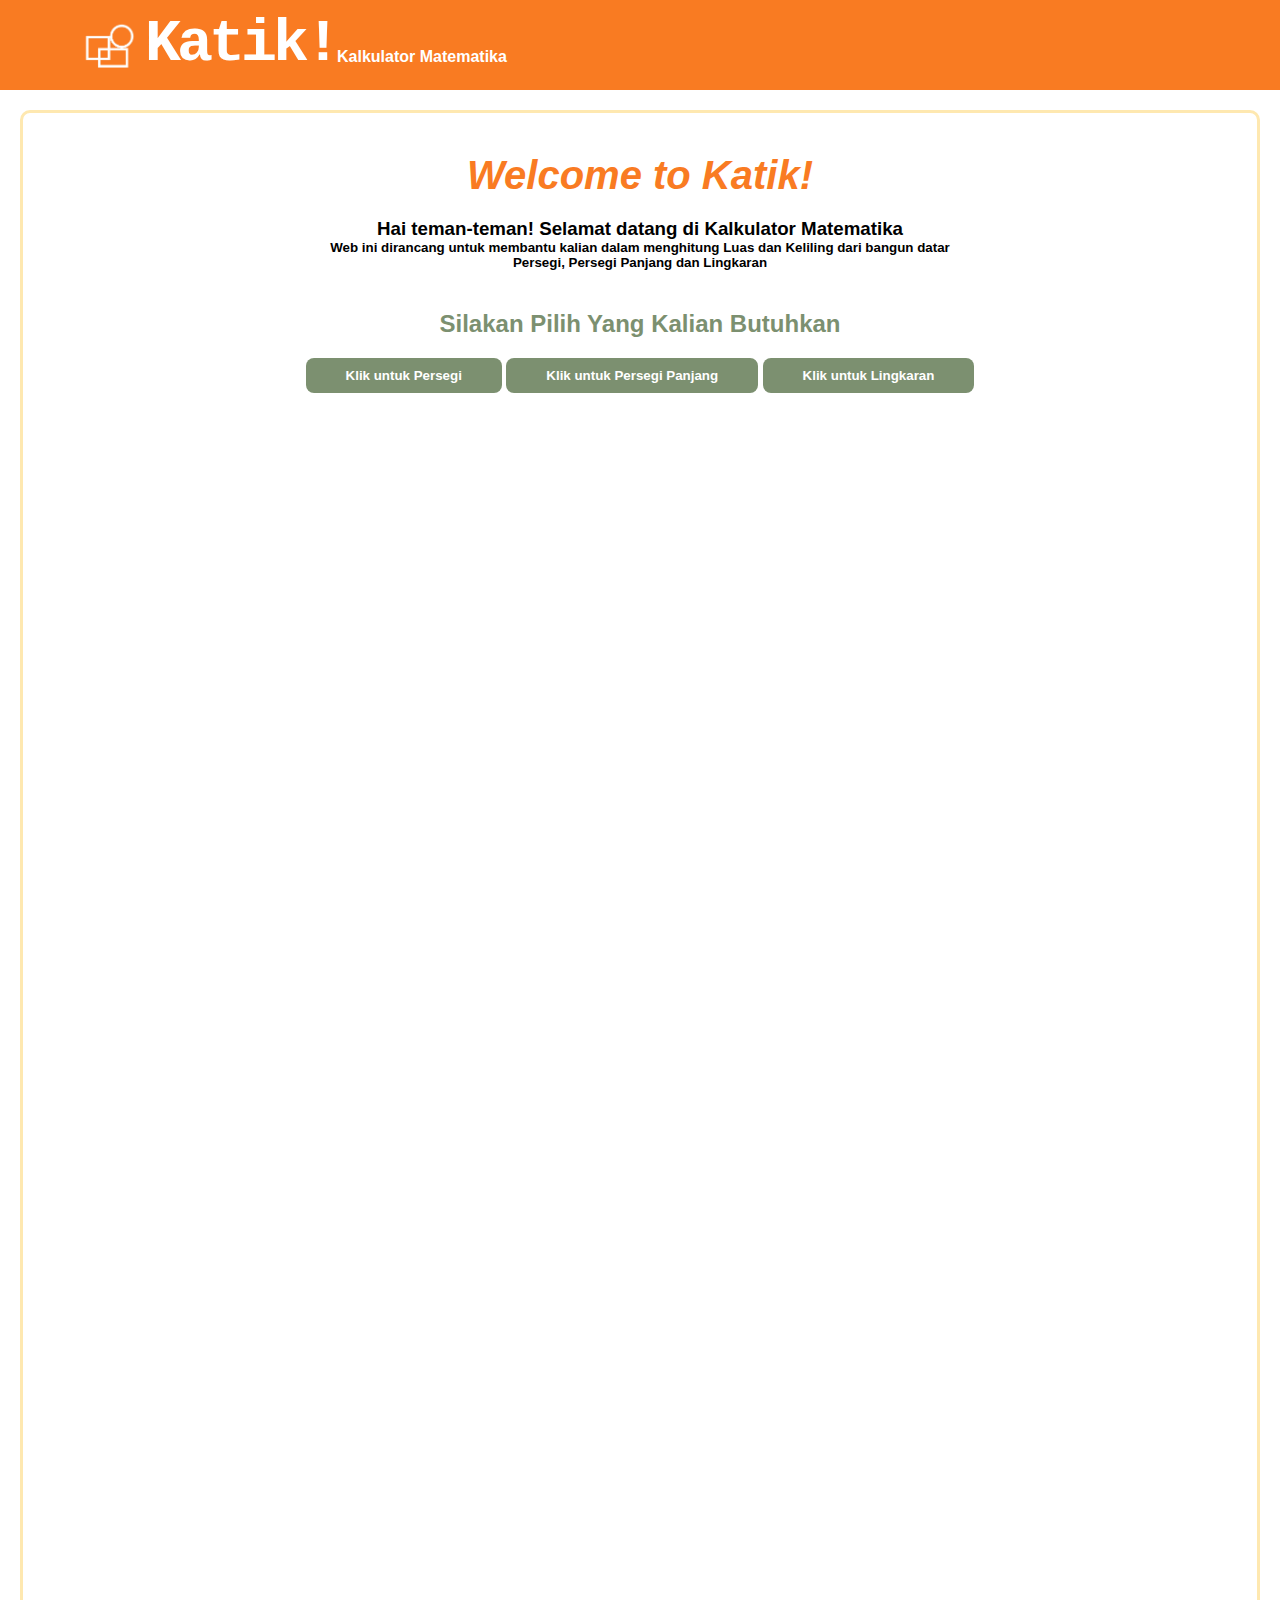
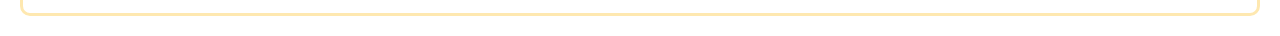
<file: index.html>
<!DOCTYPE html>
<html lang="en">
<head>
    <meta charset="UTF-8">
    <meta name="viewport" content="width=device-width, initial-scale=1.0">
    <link rel="stylesheet" href="css/style.css">
    <title>Katik!</title>
    
</head>
<body>
    <div class="header">
        <img class="logo" src="image/Logo.png" alt="logo" width="60px">
        <div class="header-logo">Katik!</div>
        <div class="header-name">Kalkulator Matematika</div>
    </div>
    <div class="main">
        <h1>Welcome to Katik!</h1>
        <h3>Hai teman-teman! Selamat datang di Kalkulator Matematika</h3>
        <h5>Web ini dirancang untuk membantu kalian dalam menghitung Luas dan Keliling dari bangun datar</h5>
        <h5>Persegi, Persegi Panjang dan Lingkaran</h5>
        <h2>Silakan Pilih Yang Kalian Butuhkan</h2>
        
        <button class="pilihan" onclick="toggle(this)">Klik untuk Persegi</button>
        <button class="pilihan" onclick="toggle1(this)">Klik untuk Persegi Panjang</button>
        <button class="pilihan" onclick="toggle2(this)">Klik untuk Lingkaran</button>
    <br />
    <table class="tbpersegi" id="mytable1">
        </tr>
        <tr>
            <th colspan="2">
                <h4>Persegi</h4>
            </th>
        </tr>
        <tr>
            <td colspan="2">
                <img src="image/persegi.png" alt="gambar persegi" width="175px">
                <figcaption>Persegi</figcaption>
            </td>
        </tr>
        <tr><form id="hitungP">
            <td colspan="2">
                <input type="text" class="inputText" id="sp" placeholder="Masukan Sisi Persegi">
            </td>
        </tr>
        <tr>
            <td><input type="button" class="hasilPerhitungan" onclick="hasilP()" value="Hasil"></input></td>
            <td><input type="button" class="reset" onclick="reset1()" value="Reset"></input></td>
        </tr>
        <tr>
            <td>Keliling Persegi</td>
            <td>Luas Persegi</td>
        </tr>
        <tr>
            <td>4 X Sisi</td>
            <td>Sisi X Sisi</td>
        </tr>
        <tr>
            <td><p id="rumusKelilingP" class="hsl"></p></td>
            <td><p id="rumusLuasP" class="hsl"></p></td>
        </tr>
        <tr>
            <td><p id="hasilKelilingP" class="hsl"></p></td>
            <td><p id="hasilLuasP" class="hsl"></p></td>
        </tr>
        </form>
    </table>

    <table class="tbpersegiPanjang" id="mytable2">
        </tr>
        <tr>
            <th colspan="2">
                <h4>Persegi Panjang</h4>
            </th>
        </tr>
        <tr>
            <td colspan="2">
                <img src="image/persegi-panjang.png" alt="gambar persegi panjang" width="270px">
                <figcaption>Persegi Panjang</figcaption>
            </td>
        </tr>
        <tr><form id="hitungPP">
            <td colspan="2">
                <input type="text" class="inputText" id="ppp" placeholder="Masukan Panjang">
            </td>
        </tr>
        <tr>
            <td colspan="2">
                <input type="text" class="inputText" id="lpp" placeholder="Masukan Lebar">
            </td>
        </tr>
        <tr>
            <td><input type="button" class="hasilPerhitungan" onclick="hasilPP()" value="Hasil"></input></td>
            <td><input type="button" class="reset" onclick="reset2()" value="Reset"></input></td>
        </tr>
        <tr>
            <td>Keliling Persegi Panjang</td>
            <td>Luas Persegi Panjang</td>
        </tr>
        <tr>
            <td>2 X (Panjang + Lebar)</td>
            <td>Panjang X Lebar</td>
        </tr>
        <tr>
            <td><p id="rumusKelilingPP" class="hsl"></p></td>
            <td><p id="rumusLuasPP" class="hsl"></p></td>
        </tr>
        <tr>
            <td><p id="hasilKelilingPP" class="hsl"></p></td>
            <td><p id="hasilLuasPP" class="hsl"></p></td>
        </tr>
        </form>
    </table>

    <table class="tblingkaran" id="mytable3">
        </tr>
        <tr>
            <th colspan="2">
                <h4>Lingkaran</h4>
            </th>
        </tr>
        <tr>
            <td colspan="2">
                <img src="image/Lingkaran.png" alt="Lingkaran" width="175px">
                <figcaption>Lingkaran</figcaption>
            </td>
        </tr>
        <tr><form id="hitungL">
            <td colspan="2">
                <input type="text" class="inputText" id="rl" placeholder="Masukan Jari-Jari Lingkaran">
            </td>
        </tr>
        <tr>
            <td><input type="button" class="hasilPerhitungan" onclick="hasilL()" value="Hasil"></input></td>
            <td><input type="button" class="reset" onclick="reset3()" value="Reset"></input></td>
        </tr>
        <tr>
            <td>Keliling Lingkaran</td>
            <td>Luas Lingkaran</td>
        </tr>
        <tr>
            <td>2 X &#960 X Jari-Jari</td>
            <td>&#960 X Jari-Jari<sup>2</sup></td>
        </tr>
        <tr>
            <td><p id="rumusKelilingL" class="hsl"></p></td>
            <td><p id="rumusLuasL" class="hsl"></p></td>
        </tr>
        <tr>
            <td><p id="hasilKelilingL" class="hsl"></p></td>
            <td><p id="hasilLuasL" class="hsl"></p></td>
        </tr>
        </form>
    </table>

    <script src="js/script.js"></script>
    </div>
</body>
</html>
</file>
<file: css/style.css>
*{margin: 0px auto; }

body{
    font-family: Arial, Helvetica, sans-serif;
}

.header{
    margin: -110px 0px;
    width: 100%;
    z-index: 1000;
    position: fixed;
    background-color:#F97B22 ;
    color: white;
    height: 90px;
}

.logo{
    float: left;
    width: 60px;
    padding: 18px 0px 20px 80px;
}

.header-logo{
    font-family: monospace;
    font-size: 60px;
    letter-spacing: -4px;
    font-weight: bolder;
    float: left;
    color: white;
    padding: 10px 0px 0px 5px;
}

.header-name {
    font-size: 16px;
    font-weight: bold;
    padding: 3em 0em 0em 0em;
    background-color: #F97B22;
}

.main{
    margin: 110px 20px 20px 20px;
    border-radius: 10px;
    border-style: solid;
    border-color: #FEE8B0;
    position: relative;
    min-height: 1500px;
    text-align:center;
    height: auto;
}

h1{
    text-align: center;
    line-break: auto;
    padding-top: 40px;
    padding-bottom: 20px;
    color: #F97B22;
    font-size: 40px;
    font-weight: bolder;
    font-style: italic;
    letter-spacing: 4%;
}

h2{
    text-align: center;
    padding-top: 40px;
    padding-bottom: 20px;
    color: #7C9070;
}

h3{
    text-align: center;
}

h4 {
    text-align: center;
    background-color: #F97B22;
    border-radius: 8px;
    color: white;
    font-size: 26px;
    padding: 20px;
}

h5{
    text-align: center;
    font-size: smaller;
}

img{
    padding-top: 80px;
    padding-bottom: 0px;
}

table {
    border: solid;
    border-radius: 10px;
    border-color: #FEE8B0;
    text-align: center;
    min-width: 180px;
    width: 50%;
    margin-top: 20px;
    margin-bottom: 20px;
}

figcaption{
    font-size: smaller;
    padding-top: 5px;
    padding-bottom: 80px;
}

td{
    line-height: 20px;
}

.pilihan{
    background-color: #7C9070;
    color: white;
    text-align: center;
    font-weight: bold;
    padding: 10px 40px;
    border: none;
    border-radius: 8px;
    margin-bottom: 6px;
}

.pilihan:hover{
    background-color: #9CA777;
}

.inputText{
    border:3px solid #7C9070;
    border-radius: 14px;
    font-size: 18px;
    text-align: center;
    min-width: 250px;
    width: 80%;
    height: 36px;
}

.hasilPerhitungan{
    background-color: #7C9070;
    color: white;
    text-align: center;
    font-weight: bold;
    padding: 10px 40px;
    border: none;
    border-radius: 8px;
    margin-top: 20px;
    margin-bottom: 20px;
}

.hasilPerhitungan:hover{
    background-color: #9CA777;
}

.reset{
    background-color: red;
    color: white;
    text-align: center;
    font-weight: bold;
    padding: 10px 40px;
    border: none;
    border-radius: 8px;
    margin-top: 20px;
    margin-bottom: 20px;
}

.reset:hover{
    background-color: maroon;
}

.hsl {
    font-weight: bold;
    text-align: center;
}

.tbpersegi{
    display: none;
}

.tbpersegiPanjang{
    display: none;
}

.tblingkaran {
    display: none;
}
</file>
